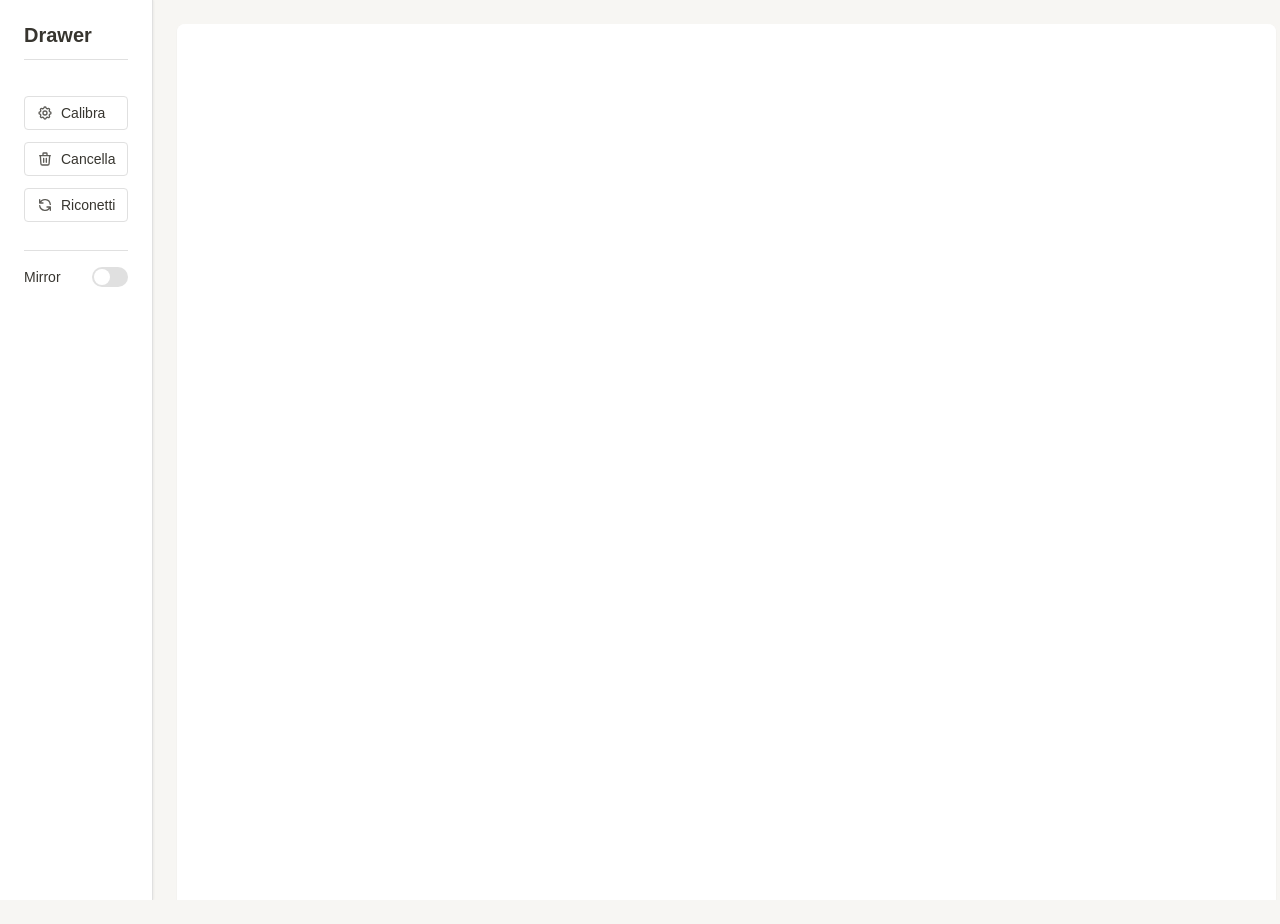
<file: test.html>
<!DOCTYPE html>
<html lang="it">
<head>
    <meta charset="UTF-8">
    <meta name="viewport" content="width=device-width, initial-scale=1.0">
    <title>Drawer</title>
    <style>
        * {
            margin: 0;
            padding: 0;
            box-sizing: border-box;
        }

        html, body {
            width: 100%;
            height: 100%;
            overflow: hidden;
            font-family: -apple-system, BlinkMacSystemFont, 'Segoe UI', Roboto, Oxygen, Ubuntu, Cantarell, 'Open Sans', 'Helvetica Neue', sans-serif;
            background-color: #f7f6f3;
        }

        .container {
            display: flex;
            height: 100vh;
        }

        .controls {
            width: 240px;
            background: #ffffff;
            padding: 24px;
            border-right: 1px solid #e0e0e0;
            display: flex;
            flex-direction: column;
            gap: 12px;
            box-shadow: 1px 0 2px rgba(0, 0, 0, 0.05);
        }

        canvas {
            background: #ffffff;
            flex: 1;
            height: 100%;
            margin: 24px;
            border-radius: 8px;
            box-shadow: 0 1px 2px rgba(0, 0, 0, 0.05);
        }

        h1 {
            font-size: 20px;
            font-weight: 600;
            color: #37352f;
            margin-bottom: 24px;
            padding-bottom: 12px;
            border-bottom: 1px solid #e0e0e0;
        }

        button {
            padding: 8px 12px;
            background: #ffffff;
            color: #37352f;
            border: 1px solid #e0e0e0;
            border-radius: 4px;
            cursor: pointer;
            transition: all 0.2s ease;
            text-align: left;
            font-size: 14px;
            display: flex;
            align-items: center;
            gap: 8px;
        }

        button:hover {
            background: #f7f6f3;
            border-color: #d0d0d0;
        }

        button:active {
            background: #ebebea;
        }

        .switch-container {
            display: flex;
            align-items: center;
            justify-content: space-between;
            margin-top: 16px;
            padding-top: 16px;
            border-top: 1px solid #e0e0e0;
        }

        .switch-container label {
            font-size: 14px;
            color: #37352f;
        }

        .switch {
            position: relative;
            display: inline-block;
            width: 36px;
            height: 20px;
        }

        .switch input {
            opacity: 0;
            width: 0;
            height: 0;
        }

        .slider {
            position: absolute;
            cursor: pointer;
            top: 0;
            left: 0;
            right: 0;
            bottom: 0;
            background-color: #e0e0e0;
            transition: 0.4s;
            border-radius: 20px;
        }

        .slider:before {
            position: absolute;
            content: "";
            height: 16px;
            width: 16px;
            left: 2px;
            bottom: 2px;
            background-color: white;
            transition: 0.4s;
            border-radius: 50%;
        }

        input:checked + .slider {
            background-color: #37352f;
        }

        input:checked + .slider:before {
            transform: translateX(16px);
        }

        .icon {
            width: 16px;
            height: 16px;
            opacity: 0.8;
        }
    </style>
</head>
<body>
    <div class="container">
        <div class="controls">
            <h1>Drawer</h1>
            <button id="calibrateBtn">
                <svg class="icon" viewBox="0 0 24 24" fill="none" stroke="currentColor">
                    <path stroke-linecap="round" stroke-linejoin="round" stroke-width="2" d="M10.325 4.317c.426-1.756 2.924-1.756 3.35 0a1.724 1.724 0 002.573 1.066c1.543-.94 3.31.826 2.37 2.37a1.724 1.724 0 001.065 2.572c1.756.426 1.756 2.924 0 3.35a1.724 1.724 0 00-1.066 2.573c.94 1.543-.826 3.31-2.37 2.37a1.724 1.724 0 00-2.572 1.065c-.426 1.756-2.924 1.756-3.35 0a1.724 1.724 0 00-2.573-1.066c-1.543.94-3.31-.826-2.37-2.37a1.724 1.724 0 00-1.065-2.572c-1.756-.426-1.756-2.924 0-3.35a1.724 1.724 0 001.066-2.573c-.94-1.543.826-3.31 2.37-2.37.996.608 2.296.07 2.572-1.065z" />
                    <path stroke-linecap="round" stroke-linejoin="round" stroke-width="2" d="M15 12a3 3 0 11-6 0 3 3 0 016 0z" />
                </svg>
                Calibra
            </button>
            <button id="clearBtn">
                <svg class="icon" viewBox="0 0 24 24" fill="none" stroke="currentColor">
                    <path stroke-linecap="round" stroke-linejoin="round" stroke-width="2" d="M19 7l-.867 12.142A2 2 0 0116.138 21H7.862a2 2 0 01-1.995-1.858L5 7m5 4v6m4-6v6m1-10V4a1 1 0 00-1-1h-4a1 1 0 00-1 1v3M4 7h16" />
                </svg>
                Cancella
            </button>
            <button id="reconnectBtn">
                <svg class="icon" viewBox="0 0 24 24" fill="none" stroke="currentColor">
                    <path stroke-linecap="round" stroke-linejoin="round" stroke-width="2" d="M4 4v5h.582m15.356 2A8.001 8.001 0 004.582 9m0 0H9m11 11v-5h-.581m0 0a8.003 8.003 0 01-15.357-2m15.357 2H15" />
                </svg>
                Riconetti
            </button>
            <div class="switch-container">
                <label>Mirror</label>
                <label class="switch">
                    <input type="checkbox" id="mirrorToggle">
                    <span class="slider"></span>
                </label>
            </div>
        </div>
        <canvas id="myCanvas"></canvas>
    </div>

    <script>
        const canvas = document.getElementById('myCanvas');
        const ctx = canvas.getContext('2d');
        const mirrorToggle = document.getElementById('mirrorToggle');

        let mouse = { x: -100, y: -100 };
        let trail = [];
        const trailLength = 20;
        const shadowColor = 'rgba(0, 0, 0, 0.1)';

        function resizeCanvas() {
            const container = document.querySelector('.container');
            canvas.width = container.clientWidth - 240;
            canvas.height = container.clientHeight - 48;
        }

        function draw() {
            // Sfondo
            ctx.fillStyle = '#ffffff';
            ctx.fillRect(0, 0, canvas.width, canvas.height);

            if (mirrorToggle.checked) {
                // Modalità mirror
                ctx.save();
                ctx.translate(canvas.width, 0);
                ctx.scale(-1, 1);
                drawCursor();
                ctx.restore();
            } else {
                // Modalità ombra
                drawTrail();
                drawCursor();
            }
        }

        function drawCursor() {
            ctx.fillStyle = '#2196F3';
            ctx.beginPath();
            ctx.arc(mouse.x, mouse.y, 10, 0, Math.PI * 2);
            ctx.fill();
        }

        function drawTrail() {
            for (let i = 0; i < trail.length; i++) {
                const alpha = (i / trail.length) * 0.5;
                const radius = 10 * (1 - i / trail.length);
                
                ctx.fillStyle = `rgba(33, 150, 243, ${alpha})`;
                ctx.beginPath();
                ctx.arc(trail[i].x, trail[i].y, radius, 0, Math.PI * 2);
                ctx.fill();
            }
        }

        function updateTrail() {
            trail.push({ x: mouse.x, y: mouse.y });
            if (trail.length > trailLength) {
                trail.shift();
            }
        }

        function animate() {
            ctx.clearRect(0, 0, canvas.width, canvas.height);
            draw();
            if (!mirrorToggle.checked) {
                updateTrail();
            }
            requestAnimationFrame(animate);
        }

        canvas.addEventListener('mousemove', (e) => {
            const rect = canvas.getBoundingClientRect();
            mouse.x = e.clientX - rect.left;
            mouse.y = e.clientY - rect.top;
        });

        window.addEventListener('resize', () => {
            resizeCanvas();
        });

        resizeCanvas();
        animate();
    </script>
</body>
</html>
</file>
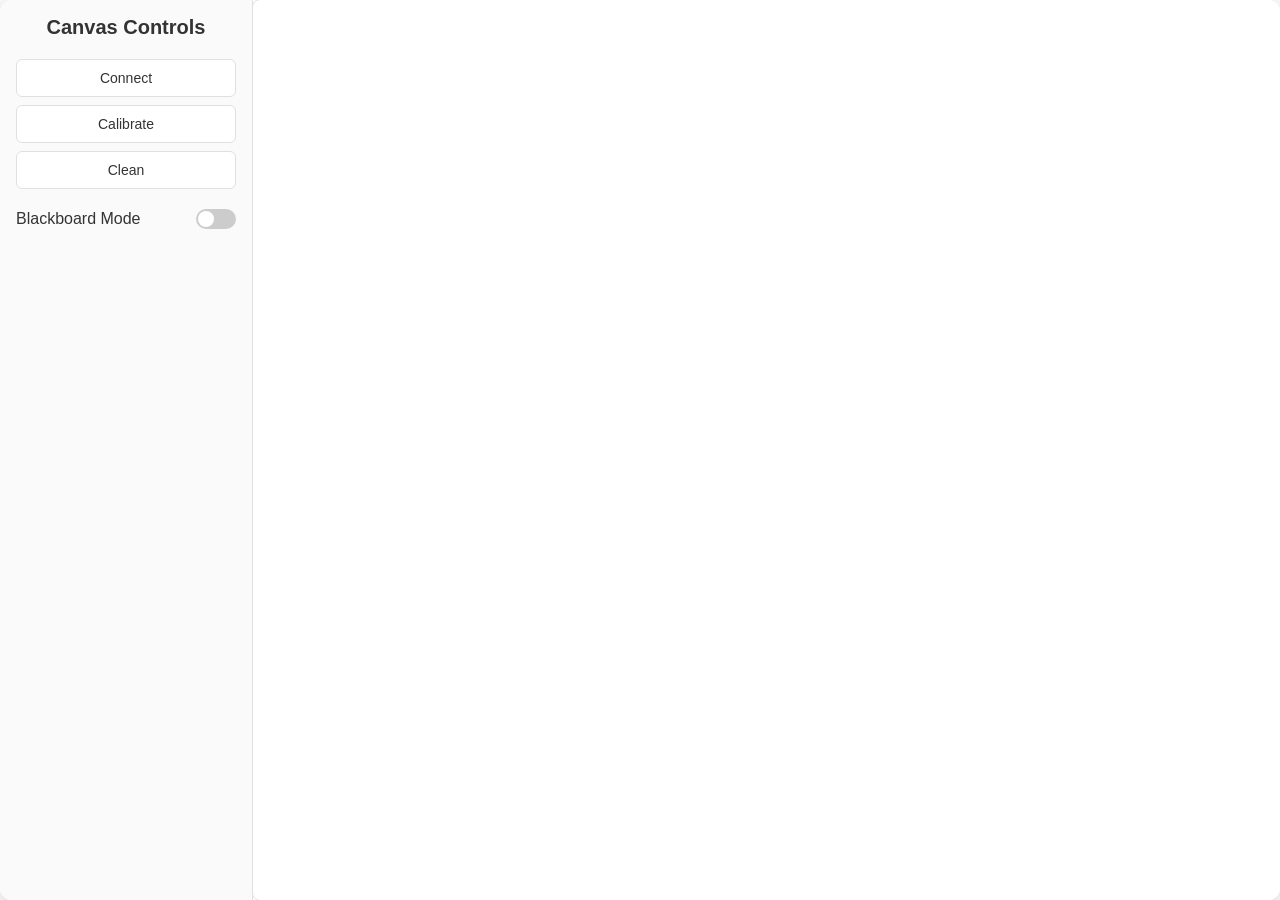
<file: test2.html>
<!DOCTYPE html>
<html lang="en">
<head>
    <meta charset="UTF-8">
    <meta name="viewport" content="width=device-width, initial-scale=1.0">
    <title>Notion-like Canvas with Blackboard Mode</title>
    <style>
        /* Global Styles */
        body {
            margin: 0;
            height: 100vh;
            background-color: #f7f7f7; /* Light gray background */
            font-family: 'Segoe UI', Tahoma, Geneva, Verdana, sans-serif;
            color: #333; /* Dark gray text */
            display: flex;
            justify-content: center;
            align-items: center;
        }

        /* Container Styles */
        #container {
            display: flex;
            width: 100%; /* Full width */
            height: 100vh; /* Full height */
            background-color: #fff; /* White background */
            border-radius: 12px; /* Rounded corners */
            box-shadow: 0 4px 12px rgba(0, 0, 0, 0.1); /* Subtle shadow */
            overflow: hidden; /* Prevent overflow */
        }

        /* Sidebar Styles */
        #sidebar {
            width: 220px; /* Fixed width for the sidebar */
            padding: 16px;
            background-color: #fafafa; /* Light gray background */
            border-right: 1px solid #e0e0e0; /* Light gray border */
        }

        #sidebar h1 {
            margin-top: 0;
            font-size: 20px;
            font-weight: 600; /* Semi-bold */
            color: #333; /* Dark gray text */
            text-align: center;
            margin-bottom: 20px;
        }

        #sidebar button {
            display: block;
            width: 100%;
            padding: 10px;
            margin: 8px 0;
            font-size: 14px;
            font-weight: 500; /* Medium weight */
            color: #333; /* Dark gray text */
            background-color: #fff; /* White background */
            border: 1px solid #e0e0e0; /* Light gray border */
            border-radius: 6px; /* Rounded corners */
            cursor: pointer;
            transition: background-color 0.2s, border-color 0.2s;
        }

        #sidebar button:hover {
            background-color: #f0f0f0; /* Light gray hover */
            border-color: #ccc; /* Slightly darker border on hover */
        }

        /* Switch Styles */
        .switch-container {
            margin-top: 20px;
            display: flex;
            align-items: center;
            justify-content: space-between;
        }

        .switch {
            position: relative;
            display: inline-block;
            width: 40px;
            height: 20px;
        }

        .switch input {
            opacity: 0;
            width: 0;
            height: 0;
        }

        .slider {
            position: absolute;
            cursor: pointer;
            top: 0;
            left: 0;
            right: 0;
            bottom: 0;
            background-color: #ccc;
            transition: 0.4s;
            border-radius: 20px;
        }

        .slider:before {
            position: absolute;
            content: "";
            height: 16px;
            width: 16px;
            left: 2px;
            bottom: 2px;
            background-color: white;
            transition: 0.4s;
            border-radius: 50%;
        }

        input:checked + .slider {
            background-color: #4CAF50; /* Green background when checked */
        }

        input:checked + .slider:before {
            transform: translateX(20px);
        }

        /* Canvas Container Styles */
        #canvasContainer {
            flex: 1; /* Take remaining space */
            display: flex;
            justify-content: center;
            align-items: center;
            background-color: #fff; /* White background */
        }

        #myCanvas {
            border: 1px solid #e0e0e0; /* Light gray border */
            background-color: #fff; /* White background */
            border-radius: 8px; /* Rounded corners */
            width: 100%; /* Full width of container */
            height: 100%; /* Full height of container */
            cursor: crosshair; /* Show drawing cursor */
        }
    </style>
</head>
<body>
    <div id="container">
        <!-- Sidebar -->
        <div id="sidebar">
            <h1>Canvas Controls</h1>
            <button id="connectButton">Connect</button>
            <button id="calibrateButton">Calibrate</button>
            <button id="cleanButton">Clean</button>
            <div class="switch-container">
                <label for="blackboardModeSwitch">Blackboard Mode</label>
                <label class="switch">
                    <input type="checkbox" id="blackboardModeSwitch">
                    <span class="slider"></span>
                </label>
            </div>
        </div>

        <!-- Canvas Container -->
        <div id="canvasContainer">
            <canvas id="myCanvas"></canvas>
        </div>
    </div>

    <script>
        // Get the canvas element and its context
        const canvas = document.getElementById('myCanvas');
        const ctx = canvas.getContext('2d');

        // Variables for drawing
        let isDrawing = false;
        let lastX = 0;
        let lastY = 0;
        let cursorX = 0;
        let cursorY = 0;
        let shadowTimeout = null;

        // Function to resize the canvas to fit the available space
        // function resizeCanvas() {
        //     const container = document.getElementById('canvasContainer');
        //     const containerWidth = container.clientWidth;
        //     const containerHeight = container.clientHeight;
        // 
        //     // Set canvas dimensions to fit the container
        //     canvas.width = containerWidth;
        //     canvas.height = containerHeight;
        // 
        //     // Redraw content after resizing
        //     drawInitialContent();
        // }
        //
        // Function to draw initial content (rectangle, circle, and text)
        // function drawInitialContent() {
        //     // Clear the canvas
        //     ctx.clearRect(0, 0, canvas.width, canvas.height);
        // 
        //     // Draw a rectangle
        //     ctx.fillStyle = '#4CAF50'; // Set the fill color to green
        //     ctx.fillRect(canvas.width * 0.1, canvas.height * 0.1, canvas.width * 0.8, canvas.height * 0.8); // Draw a rectangle
        // 
        //     // Draw a circle
        //     ctx.beginPath();
        //     ctx.arc(canvas.width / 2, canvas.height / 2, Math.min(canvas.width, canvas.height) * 0.2, 0, 2 * Math.PI); // Draw a circle
        //     ctx.fillStyle = '#FF5722'; // Set the fill color to orange
        //     ctx.fill();
        //     ctx.strokeStyle = '#333'; // Set the stroke color to dark gray
        //     ctx.stroke();
        // 
        //     // Draw some text
        //     ctx.font = `${Math.min(canvas.width, canvas.height) * 0.1}px Arial`; // Responsive font size
        //     ctx.fillStyle = '#333'; // Set the text color to dark gray
        //     ctx.textAlign = 'center';
        //     ctx.fillText('Hello, Canvas!', canvas.width / 2, canvas.height * 0.9); // Draw text
        // }

        // Function to draw a shadow at the cursor position
        function drawShadow() {
            if (!blackboardModeSwitch.checked) {
                // Clear the canvas
                ctx.clearRect(0, 0, canvas.width, canvas.height);

                // Redraw the initial content
                drawInitialContent();

                // Draw a shadow at the cursor position
                ctx.beginPath();
                ctx.arc(cursorX, cursorY, 10, 0, 2 * Math.PI); // Draw a circle
                ctx.fillStyle = 'rgba(0, 0, 0, 0.1)'; // Semi-transparent black
                ctx.fill();
            }
        }

        // Function to start drawing
        function startDrawing(e) {
            if (blackboardModeSwitch.checked) {
                isDrawing = true;
                [lastX, lastY] = [e.offsetX, e.offsetY];
            }
        }

        // Function to draw on the canvas
        function draw(e) {
            cursorX = e.offsetX;
            cursorY = e.offsetY;

            if (blackboardModeSwitch.checked && isDrawing) {
                // Draw a line from the last position to the current position
                ctx.strokeStyle = '#000'; // Black color for drawing
                ctx.lineWidth = 2; // Line thickness
                ctx.lineCap = 'round'; // Rounded line ends
                ctx.beginPath();
                ctx.moveTo(lastX, lastY);
                ctx.lineTo(e.offsetX, e.offsetY);
                ctx.stroke();

                // Update the last position
                [lastX, lastY] = [e.offsetX, e.offsetY];
            } else if (!blackboardModeSwitch.checked) {
                // Draw a shadow at the cursor position
                drawShadow();
            }
        }

        // Function to stop drawing
        function stopDrawing() {
            isDrawing = false;
        }

        // Function to clear the shadow after a delay
        function clearShadow() {
            if (!blackboardModeSwitch.checked) {
                ctx.clearRect(0, 0, canvas.width, canvas.height);
                drawInitialContent();
            }
        }

        // Initial resize and draw
        // resizeCanvas();

        // Add event listeners for canvas drawing
        canvas.addEventListener('mousedown', startDrawing);
        canvas.addEventListener('mousemove', draw);
        canvas.addEventListener('mouseup', stopDrawing);
        canvas.addEventListener('mouseout', () => {
            stopDrawing();
            clearShadow();
        });

        // Add event listener for window resize
        // window.addEventListener('resize', resizeCanvas);

        // Add event listeners for buttons
        document.getElementById('connectButton').addEventListener('click', () => {
            alert('Connect button clicked!');
        });

        document.getElementById('calibrateButton').addEventListener('click', () => {
            alert('Calibrate button clicked!');
        });

        document.getElementById('cleanButton').addEventListener('click', () => {
            // Clear the canvas and redraw the initial content
            ctx.clearRect(0, 0, canvas.width, canvas.height);
            drawInitialContent();
        });

        const blackboardModeSwitch = document.getElementById('blackboardModeSwitch');
        blackboardModeSwitch.addEventListener('change', (event) => {
            if (event.target.checked) {
                alert('Blackboard Mode enabled!');
            } else {
                alert('Blackboard Mode disabled!');
                // Clear the shadow when switching modes
                clearShadow();
            }
        });
    </script>
</body>
</html>
</file>
